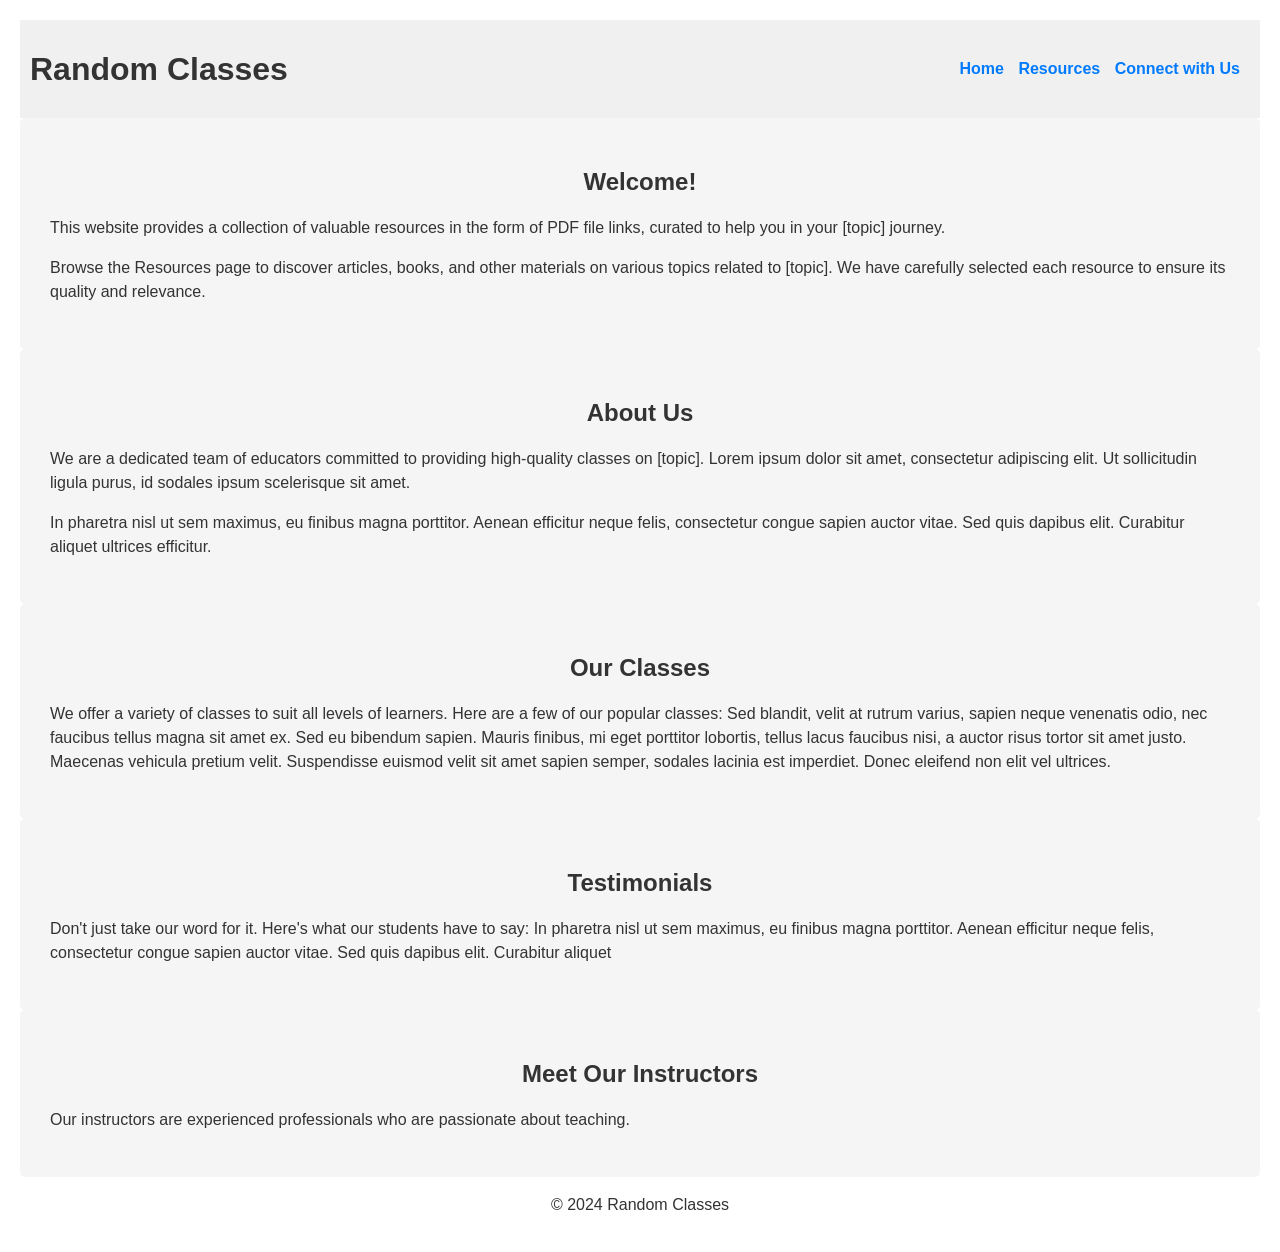
<file: website/index.html>
<!DOCTYPE html>
<html lang="en">
  <head>
    <meta charset="UTF-8" />
    <meta name="viewport" content="width=device-width, initial-scale=1.0" />
    <title>Random Classes</title>
    <link rel="stylesheet" href="style.css" />
  </head>
  <body>
    <header>
      <h1>Random Classes</h1>
      <nav>
        <a href="index.html">Home</a>
        <a href="resource.html">Resources</a>
        <a href="connect.html">Connect with Us</a>
      </nav>
    </header>
    <main>
      <section id="introduction">
        <h2>Welcome!</h2>
        <p>
          This website provides a collection of valuable resources in the form
          of PDF file links, curated to help you in your [topic] journey.
        </p>
        <p>
          Browse the Resources page to discover articles, books, and other
          materials on various topics related to [topic]. We have carefully
          selected each resource to ensure its quality and relevance.
        </p>
      </section>
      <section id="about-us">
        <h2>About Us</h2>
        <p>
          We are a dedicated team of educators committed to providing
          high-quality classes on [topic]. Lorem ipsum dolor sit amet,
          consectetur adipiscing elit. Ut sollicitudin ligula purus, id sodales
          ipsum scelerisque sit amet.
        </p>
        <p>
          In pharetra nisl ut sem maximus, eu finibus magna porttitor. Aenean
          efficitur neque felis, consectetur congue sapien auctor vitae. Sed
          quis dapibus elit. Curabitur aliquet ultrices efficitur.
        </p>
      </section>

      <section id="our-classes">
        <h2>Our Classes</h2>
        <p>
          We offer a variety of classes to suit all levels of learners. Here are
          a few of our popular classes: Sed blandit, velit at rutrum varius,
          sapien neque venenatis odio, nec faucibus tellus magna sit amet ex.
          Sed eu bibendum sapien. Mauris finibus, mi eget porttitor lobortis,
          tellus lacus faucibus nisi, a auctor risus tortor sit amet justo.
          Maecenas vehicula pretium velit. Suspendisse euismod velit sit amet
          sapien semper, sodales lacinia est imperdiet. Donec eleifend non elit
          vel ultrices.
        </p>
      </section>

      <section id="testimonials">
        <h2>Testimonials</h2>
        <p>
          Don't just take our word for it. Here's what our students have to say:
          In pharetra nisl ut sem maximus, eu finibus magna porttitor. Aenean
          efficitur neque felis, consectetur congue sapien auctor vitae. Sed
          quis dapibus elit. Curabitur aliquet
        </p>
      </section>

      <section id="instructors">
        <h2>Meet Our Instructors</h2>
        <p>
          Our instructors are experienced professionals who are passionate about
          teaching.
        </p>
        <!-- Add instructor profiles here -->
      </section>
    </main>
    <footer>
      <center>
        <p>&copy; 2024 Random Classes</p>
      </center>
    </footer>
  </body>
</html>
</file>
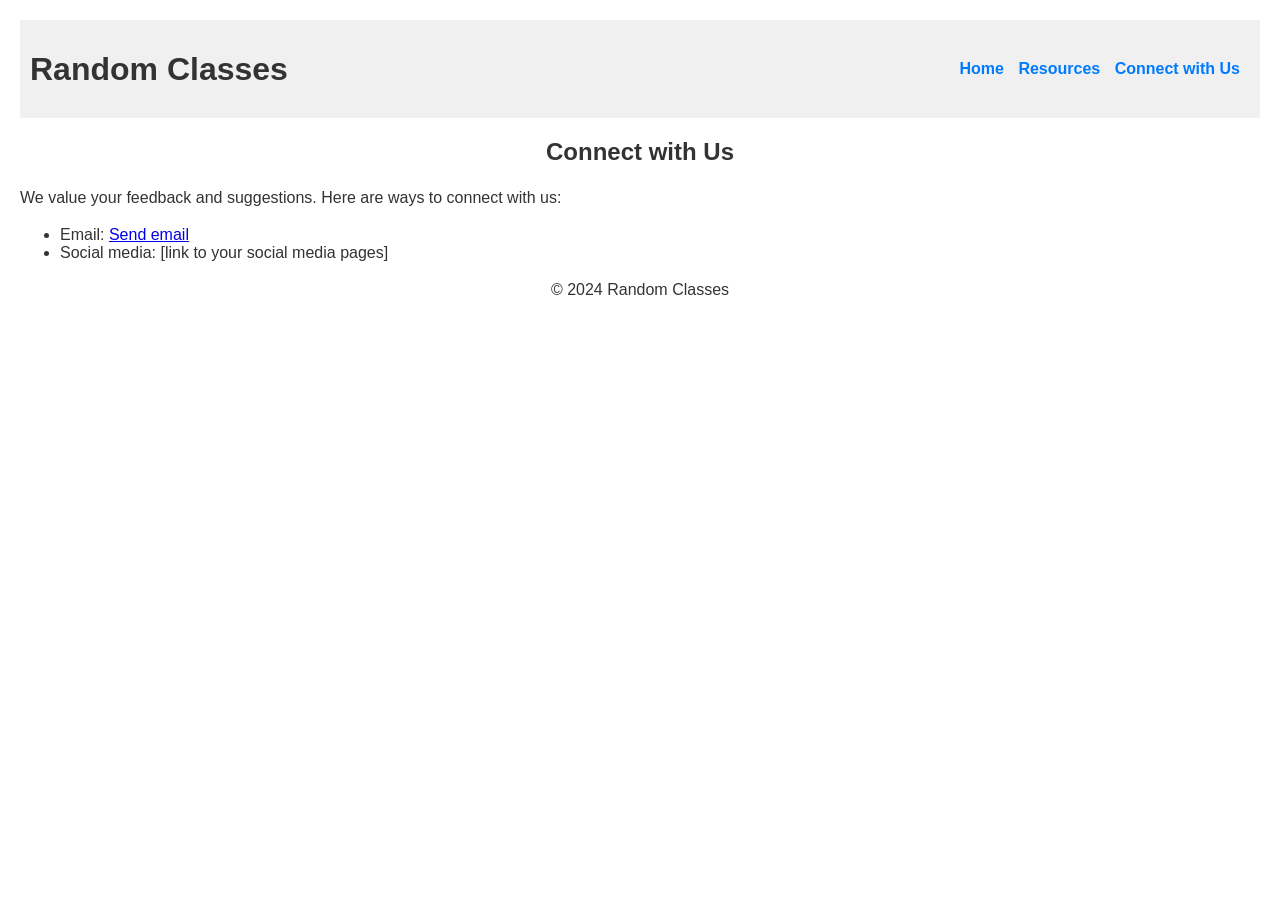
<file: website/connect.html>
<!DOCTYPE html>
<html lang="en">
  <head>
    <meta charset="UTF-8" />
    <meta name="viewport" content="width=device-width, initial-scale=1.0" />
    <title>Random Classes - Connect</title>
    <link rel="stylesheet" href="style.css" />
  </head>
  <body>
    <header>
      <h1>Random Classes</h1>
      <nav>
        <a href="index.html">Home</a>
        <a href="resource.html">Resources</a>
        <a href="connect.html">Connect with Us</a>
      </nav>
    </header>
    <main>
      <section id="connect">
        <h2>Connect with Us</h2>
        <p>
          We value your feedback and suggestions. Here are ways to connect with
          us:
        </p>
        <ul>
          <li>Email: <a href="mailto:mishraaniket557@gmail.com">Send email</a></li>
          <li>Social media: [link to your social media pages]</li>
        </ul>
      </section>
    </main>
    <footer>
      <center>
        <p>&copy; 2024 Random Classes</p>
      </center>
    </footer>
  </body>
</html>
</file>
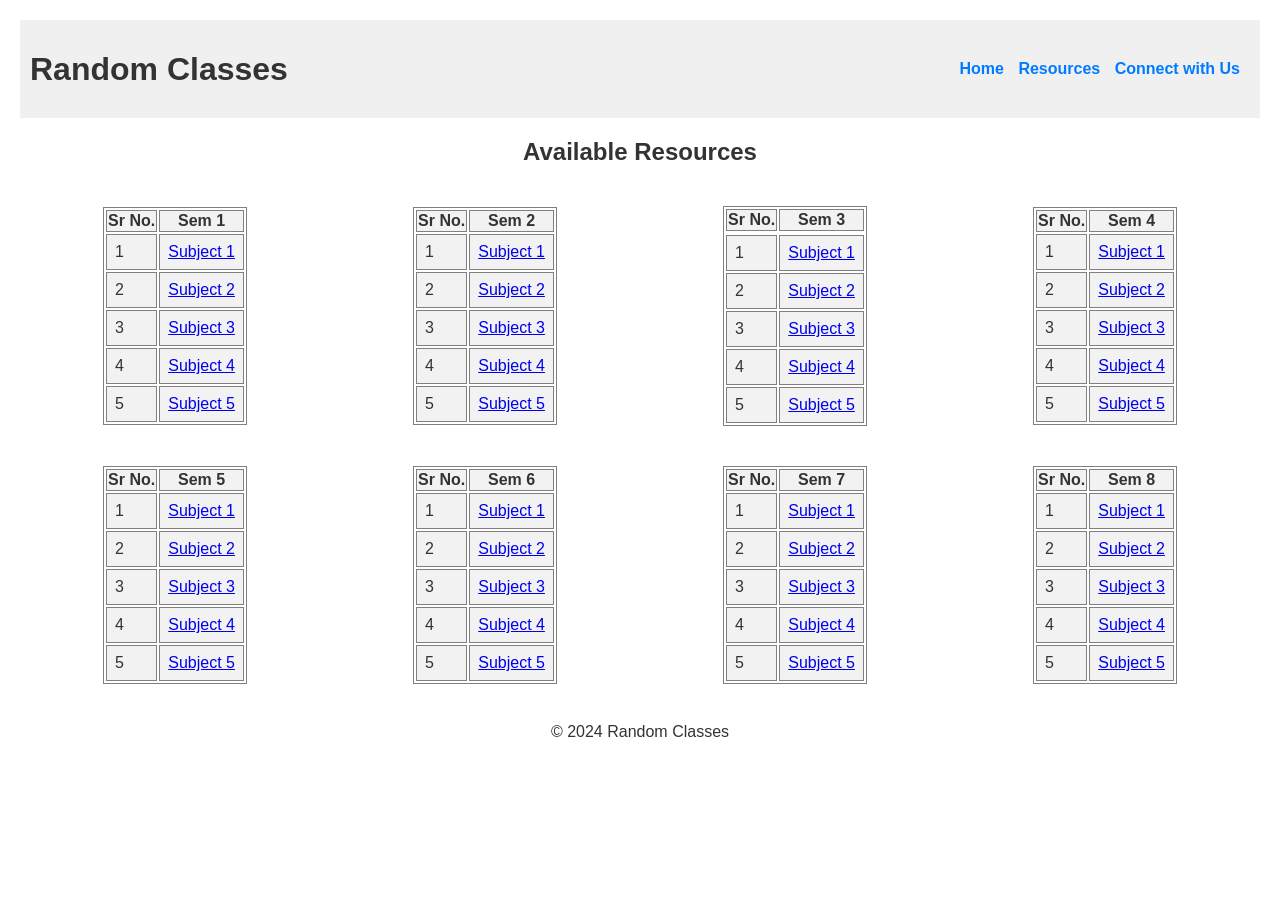
<file: website/resource.html>
<!DOCTYPE html>
<html lang="en">
  <head>
    <meta charset="UTF-8" />
    <meta name="viewport" content="width=device-width, initial-scale=1.0" />
    <title>Random Classes - Resources</title>
    <link rel="stylesheet" href="style.css" />
  </head>
  <body>
    <header>
      <h1>Random Classes</h1>
      <nav>
        <a href="index.html">Home</a>
        <a href="resource.html">Resources</a>
        <a href="connect.html">Connect with Us</a>
      </nav>
    </header>

    <h2>Available Resources</h2>
    <div class="table-container">
      <div class="sem1">
        <table>
          <tr>
            <th>Sr No.</th>
            <th>Sem 1</th>
          </tr>
          <tr>
            <td>1</td>
            <td><a href="1.pdf">Subject 1</a></td>
          </tr>
          <tr>
            <td>2</td>
            <td><a href="2.pdf">Subject 2</a></td>
          </tr>
          <tr>
            <td>3</td>
            <td><a href="3.pdf">Subject 3</a></td>
          </tr>
          <tr>
            <td>4</td>
            <td><a href="4.pdf">Subject 4</a></td>
          </tr>
          <tr>
            <td>5</td>
            <td><a href="5.pdf">Subject 5</a></td>
          </tr>
        </table>
      </div>
      <div class="sem2">
        <table>
          <tr>
            <th>Sr No.</th>
            <th>Sem 2</th>
          </tr>
          <tr>
            <td>1</td>
            <td><a href="1.pdf">Subject 1</a></td>
          </tr>
          <tr>
            <td>2</td>
            <td><a href="2.pdf">Subject 2</a></td>
          </tr>
          <tr>
            <td>3</td>
            <td><a href="3.pdf">Subject 3</a></td>
          </tr>
          <tr>
            <td>4</td>
            <td><a href="4.pdf">Subject 4</a></td>
          </tr>
          <tr>
            <td>5</td>
            <td><a href="5.pdf">Subject 5</a></td>
          </tr>
        </table>
      </div>
      <div class="sem3">
        <table>
          <tr>
            <th>Sr No.</th>
            <th>Sem 3</th>
          </tr>
          <tr>
            <tr>
              <td>1</td>
              <td><a href="1.pdf">Subject 1</a></td>
            </tr>
            <tr>
              <td>2</td>
              <td><a href="2.pdf">Subject 2</a></td>
            </tr>
            <tr>
              <td>3</td>
              <td><a href="3.pdf">Subject 3</a></td>
            </tr>
            <tr>
              <td>4</td>
              <td><a href="4.pdf">Subject 4</a></td>
            </tr>
            <tr>
              <td>5</td>
              <td><a href="5.pdf">Subject 5</a></td>
            </tr>
        </table>
      </div>
      <div class="sem4">
        <table>
          <tr>
            <th>Sr No.</th>
            <th>Sem 4</th>
          </tr>
          <tr>
            <td>1</td>
            <td><a href="1.pdf">Subject 1</a></td>
          </tr>
          <tr>
            <td>2</td>
            <td><a href="2.pdf">Subject 2</a></td>
          </tr>
          <tr>
            <td>3</td>
            <td><a href="3.pdf">Subject 3</a></td>
          </tr>
          <tr>
            <td>4</td>
            <td><a href="4.pdf">Subject 4</a></td>
          </tr>
          <tr>
            <td>5</td>
            <td><a href="5.pdf">Subject 5</a></td>
          </tr>
        </table>
      </div>
    </div>

    <div class="table-container2">
      <div class="sem5">
        <table>
          <tr>
            <th>Sr No.</th>
            <th>Sem 5</th>
          </tr>
          <tr>
            <td>1</td>
            <td><a href="1.pdf">Subject 1</a></td>
          </tr>
          <tr>
            <td>2</td>
            <td><a href="2.pdf">Subject 2</a></td>
          </tr>
          <tr>
            <td>3</td>
            <td><a href="3.pdf">Subject 3</a></td>
          </tr>
          <tr>
            <td>4</td>
            <td><a href="4.pdf">Subject 4</a></td>
          </tr>
          <tr>
            <td>5</td>
            <td><a href="5.pdf">Subject 5</a></td>
          </tr>
        </table>
      </div>
      <div class="sem6">
        <table>
          <tr>
            <th>Sr No.</th>
            <th>Sem 6</th>
          </tr>
          <tr>
            <td>1</td>
            <td><a href="1.pdf">Subject 1</a></td>
          </tr>
          <tr>
            <td>2</td>
            <td><a href="2.pdf">Subject 2</a></td>
          </tr>
          <tr>
            <td>3</td>
            <td><a href="3.pdf">Subject 3</a></td>
          </tr>
          <tr>
            <td>4</td>
            <td><a href="4.pdf">Subject 4</a></td>
          </tr>
          <tr>
            <td>5</td>
            <td><a href="5.pdf">Subject 5</a></td>
          </tr>
        </table>
      </div>
      <div class="sem7">
        <table>
          <tr>
            <th>Sr No.</th>
            <th>Sem 7</th>
          </tr>
          <tr>
            <td>1</td>
            <td><a href="1.pdf">Subject 1</a></td>
          </tr>
          <tr>
            <td>2</td>
            <td><a href="2.pdf">Subject 2</a></td>
          </tr>
          <tr>
            <td>3</td>
            <td><a href="3.pdf">Subject 3</a></td>
          </tr>
          <tr>
            <td>4</td>
            <td><a href="4.pdf">Subject 4</a></td>
          </tr>
          <tr>
            <td>5</td>
            <td><a href="5.pdf">Subject 5</a></td>
          </tr>
        </table>
      </div>
      <div class="sem8">
        <table>
          <tr>
            <th>Sr No.</th>
            <th>Sem 8</th>
          </tr>
          <tr>
            <td>1</td>
            <td><a href="1.pdf">Subject 1</a></td>
          </tr>
          <tr>
            <td>2</td>
            <td><a href="2.pdf">Subject 2</a></td>
          </tr>
          <tr>
            <td>3</td>
            <td><a href="3.pdf">Subject 3</a></td>
          </tr>
          <tr>
            <td>4</td>
            <td><a href="4.pdf">Subject 4</a></td>
          </tr>
          <tr>
            <td>5</td>
            <td><a href="5.pdf">Subject 5</a></td>
          </tr>
        </table>
      </div>
    </div>

    <footer>
      <center>
        <p>&copy; 2024 Random Classes</p>
      </center>
    </footer>
  </body>
</html>
</file>
<file: website/style.css>
/* Basic styling for readability and responsive layout */
body {
  font-family: sans-serif;
  margin: 0;
  padding: 20px;
  color: #333; /* Adjust text color for better contrast */
}

header {
  display: flex;
  justify-content: space-between;
  align-items: center;
  background-color: #f0f0f0;
  padding: 10px;
}

nav a {
  text-decoration: none; /* Remove underlines from links */
  color: #007bff; /* Blue for primary links */
  margin-right: 10px;
  font-weight: bold;
}

nav a:hover {
  color: #0056b3; /* Darker blue on hover */
}

h1,
h2 {
  text-align: center;
  margin-bottom: 20px;
}

p {
  line-height: 1.5; /* Improve readability */
  margin-bottom: 15px;
}

#introduction,
#about-us,
#contact-us,
#our-classes,
#testimonials,
#instructors {
  padding: 30px;
  border-radius: 5px; /* Subtle rounded corners */
  background-color: #f5f5f5; /* Light background for better contrast */
}

/* Basic media query for responsive layout (optional) */
@media (max-width: 768px) {
  header nav {
    display: flex;
    flex-direction: column;
    align-items: center;
  }

  header nav a {
    margin-bottom: 5px;
  }

  #introduction,
  #resources {
    max-width: 80%;
    margin: 0 auto;
  }
}

table,
th,
td {
  border: 1px solid grey;
}

/* Style for table rows */
tr {
  background-color: #f2f2f2;
}

/* Style for table data/cells */
td {
  padding: 8px;
}

/* Add a hover effect for table rows */
tr:hover {
  background-color: #ddd;
}

.table-container,
.table-container2 {
  display: flex;
  justify-content: center;
}

.sem1,
.sem2,
.sem3,
.sem4,
.sem5,
.sem6,
.sem7,
.sem8 {
  margin: auto;
  padding: 20px;
}
</file>
